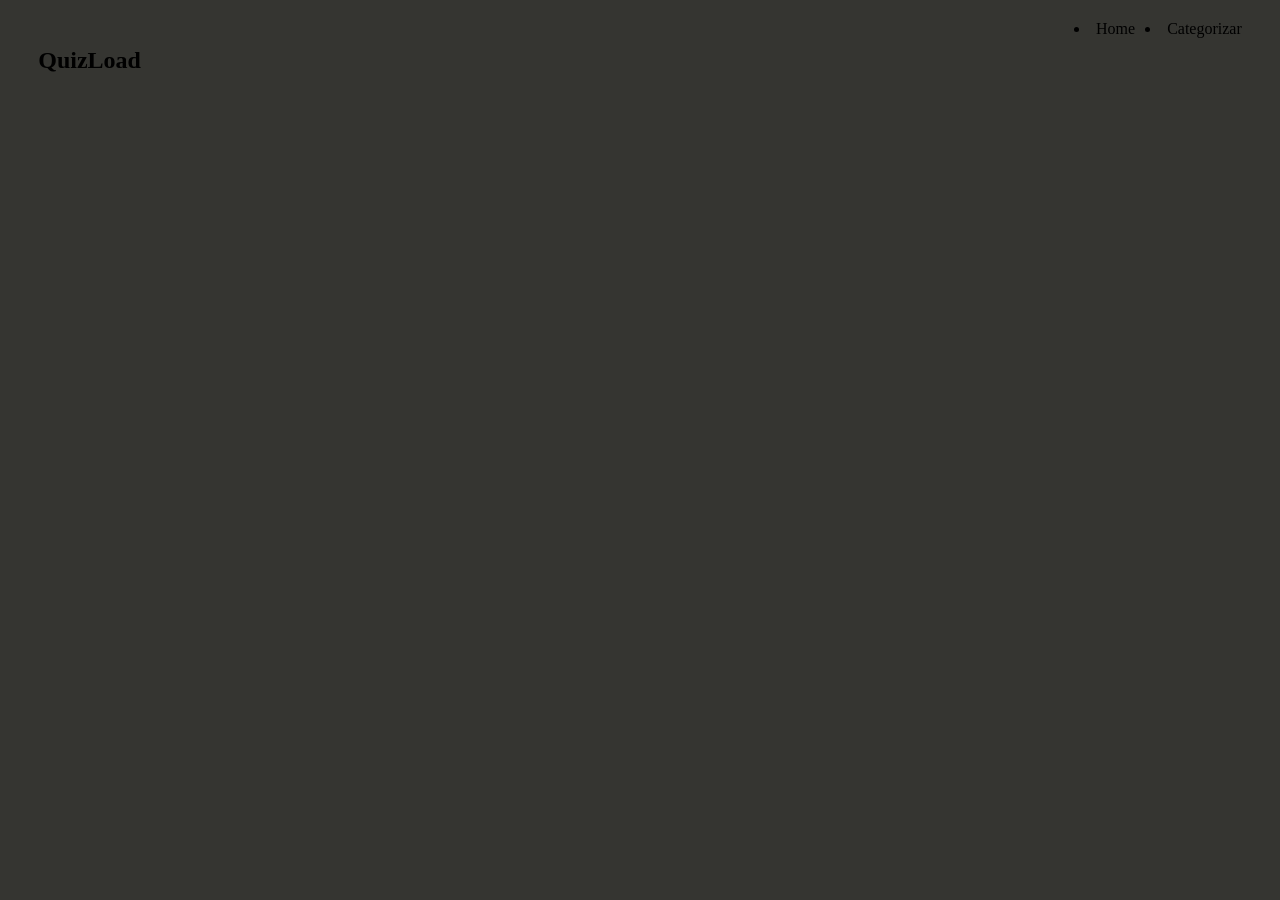
<file: index.html>
<!DOCTYPE html>
<html lang="pt-BR">
<head>
    <meta charset="UTF-8">
    <meta name="viewport" content="width=device-width, initial-scale=1.0">
    <title>Home - QuizLoad</title>
    <link rel="stylesheet" href="./css/index.css">
</head>
<body>
    <section id="container-main-header">
        <header id="container-header">
            <h1 id="Title-header">QuizLoad</h1>
            <nav id="nav-header">
                <li class="li-nav"><a class="a-nav-main">Home</a></li>
                <li class="li-nav"><a class="a-nav-main">Categorizar</a></li>
            </nav>
        </header>
    </section>
    <section id="conatiner-questions">

    </section>
</body>
</html>
</file>
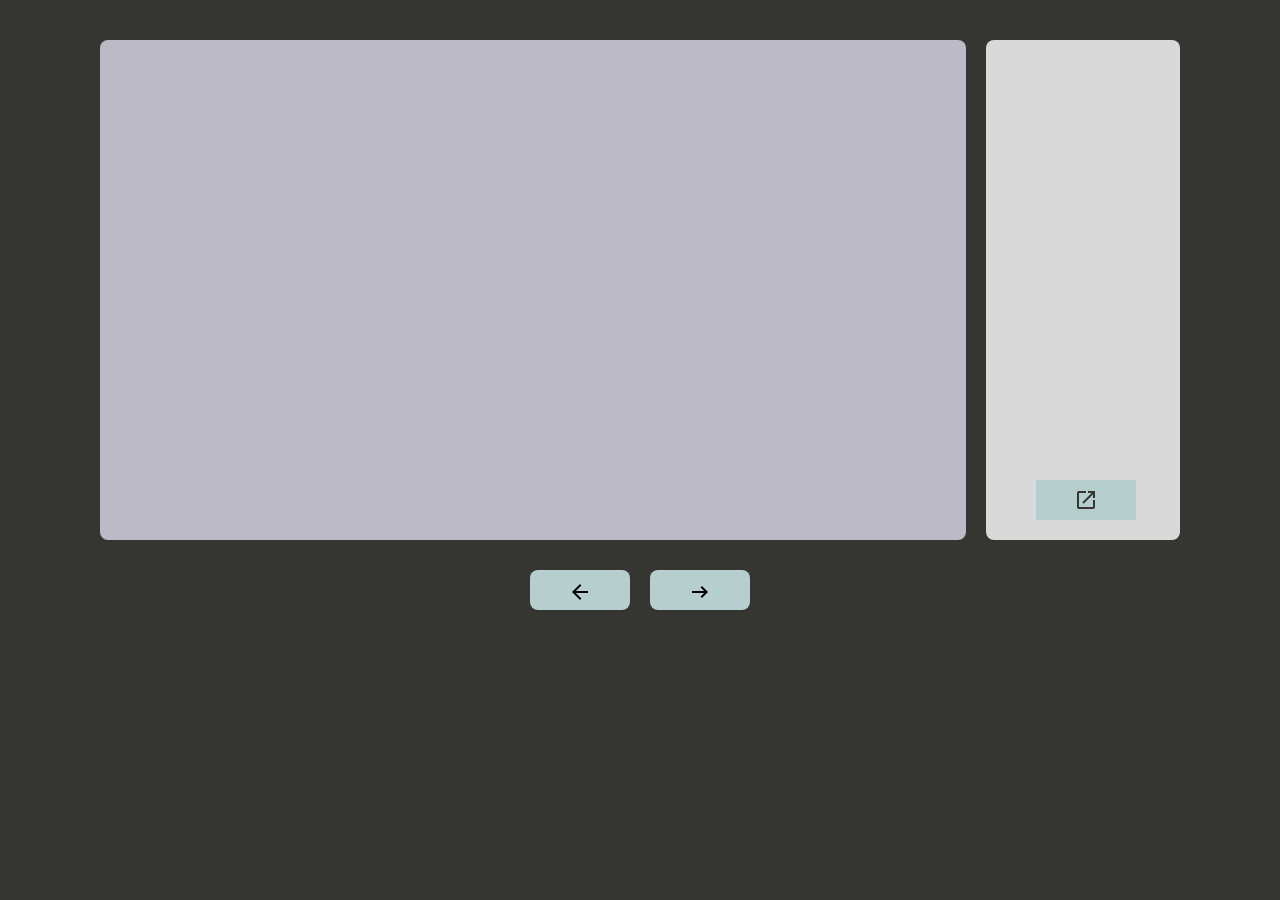
<file: questions.html>
<!DOCTYPE html>
<html lang="pt-BR">
<head>
    <meta charset="UTF-8">
    <meta name="viewport" content="width=device-width, initial-scale=1.0">
    <title>Questões - QuizLoad</title>
    <link rel="stylesheet" href="https://fonts.googleapis.com/css2?family=Material+Symbols+Outlined" />
    <link rel="stylesheet" href="./css/questions.css">
</head>
<body>
    <section id="container-section">
        <section class="quiz-home" id="quiz-01">
            
        </section>
        
        <section class="quiz-home" id="quiz-02">
            <a href="./App/backup.html" class="a">
                <span class="material-symbols-outlined">
                    open_in_new
                </span>
            </a>
        </section>
    </section>
    
    <section id="button-container">
        <button class="nav-button" aria-label="Voltar">
            <span class="material-symbols-outlined">arrow_back</span>
        </button>
        <button class="nav-button" aria-label="Avançar">
            <span class="material-symbols-outlined">arrow_right_alt</span>
        </button>
    </section>
</body>
</html>
</file>
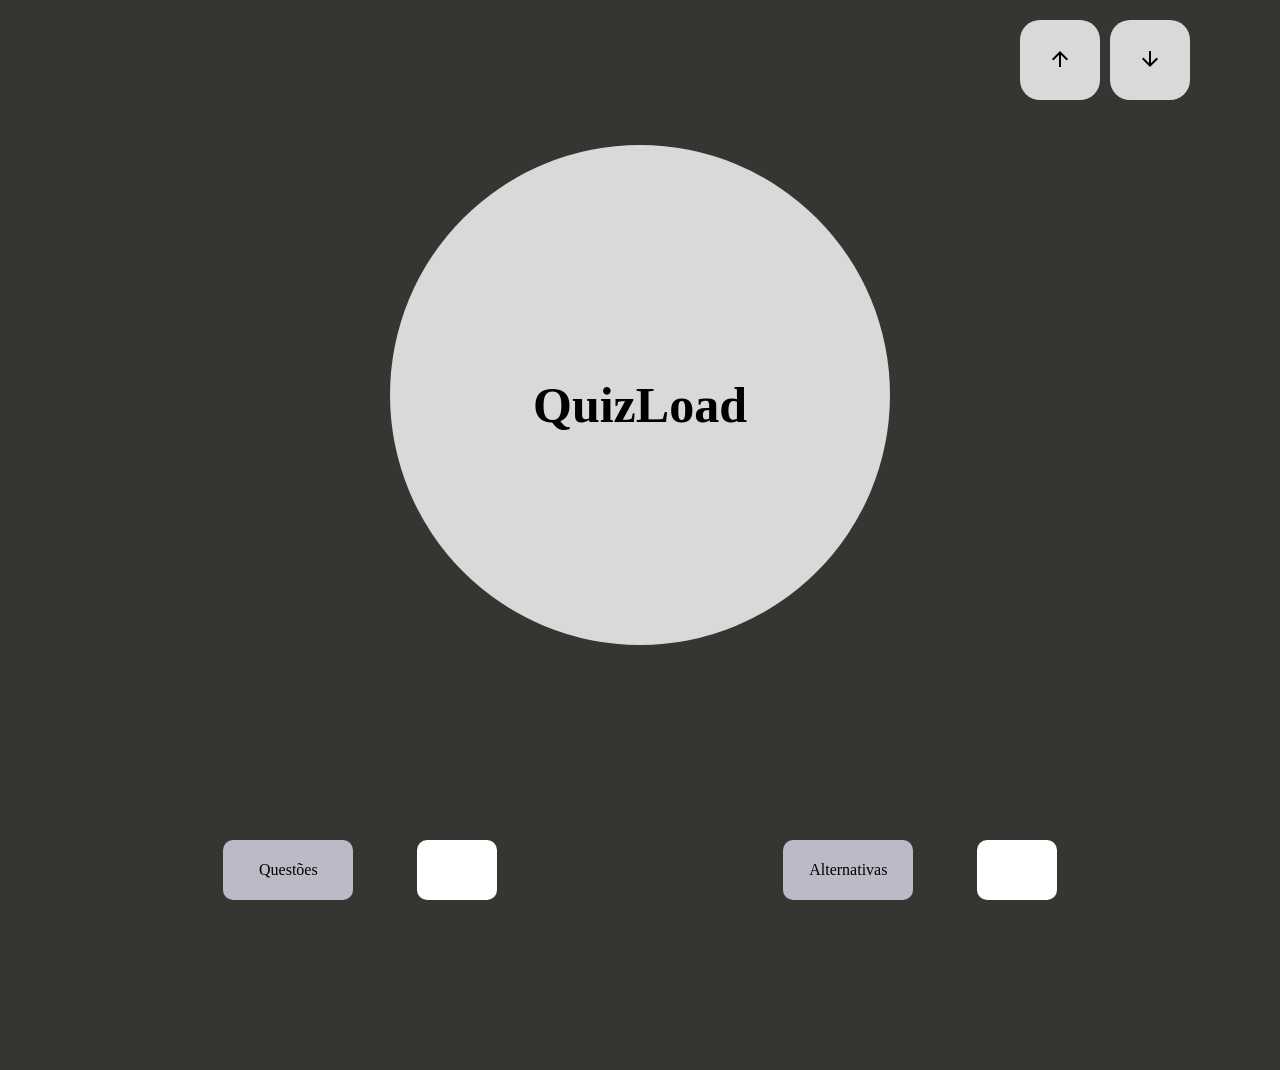
<file: App/backup.html>
<!DOCTYPE html>
<html lang="pt-BR">
<head>
    <meta charset="UTF-8">
    <meta name="viewport" content="width=device-width, initial-scale=1.0">
    <title>Home - QuizLoad</title>
    <link rel="stylesheet" href="https://fonts.googleapis.com/css2?family=Material+Symbols+Outlined" />
    <link rel="stylesheet" href="../css/index.css">
</head>
<body>
    <header id="container-header">
        <nav id="nav-header">
            <button class="inOutput">
                <span class="material-symbols-outlined">arrow_upward</span>
            </button>
            <button class="inOutput">
                <span class="material-symbols-outlined">arrow_downward</span>
            </button>
        </nav>
    </header>
    <section id="conatiner-questions">
        <section id="logo">
            <div id="div-logo">
                <h1 id="h1-logo">QuizLoad</h1>
            </div>
        </section>
        <section id="container-options">
            <section class="options">
                <section class="option">
                    <p>Questões</p>
                </section>
                <input type="number" class="option-input">
            </section>

            <section class="options">
                <section class="option">
                    <p>Alternativas</p>
                </section>
                <input type="number" class="option-input">
            </section>

        </section>
    </section>
</body>
</html>
</file>
<file: css/index.css>
* {
    margin: 0;
    padding: 0;
    box-sizing: border-box;
}

:root {
    --color1: #353531;
    --color2: #BBBAC6;
    --color3: #D9D9D9;
    --color4: #B7CECE;
}

body {
    background-color: var(--color1);
}

#container-header {
    display: flex;
    align-items: center;
    justify-content: center;
    width: 100%;
    height: 120px;
}

#nav-header {
    width: 86%;
    height: 90px;
    display: flex;
    justify-content: right;
    margin-top: 10px;
    gap: 10px;
}

.inOutput {
    width: 80px;
    height: 80px;
    border-radius: 20px;
    border: none;
    cursor: pointer;
}

/* Estilizando os ícones dentro dos botões */
.inOutput .material-symbols-outlined {
    font-size: 24px; /* Tamanho do ícone */
}

/* Personalizando botões individualmente */
.inOutput:nth-child(1) {
    background-color: #D9D9D9; 
}

.inOutput:nth-child(2) {
    background-color: #D9D9D9; 
}

#logo {
    width: 100%;
    height: 550px;
    display: flex;
    align-items: center;
    justify-content: center;
}

#div-logo {
    width: 500px;
    height: 500px;
    border-radius: 50%;
    background-color: var(--color3);
}

#h1-logo {
    display: flex;
    align-items: center;
    justify-content: center;
    width: 100%;
    height: 520px;
    font-size: 50px;
}

#container-options {
    width: 100%;
    height: 400px;
    display: flex;
    align-items: center;
    justify-content: space-evenly;   
}

.options {
    width: 400px;
    height: 200px;
    display: flex;
    align-items: center;
    justify-content: space-evenly;
}

.option {
    display: flex;
    align-items: center;
    justify-content: center;
    background-color: var(--color2);
    border-radius: 10px;
    width: 130px;
    height: 60px;  
}

.option-input {
    width: 80px;
    height: 60px;
    border-radius: 10px;  
    border: none; 
}
</file>
<file: css/questions.css>
* {
    margin: 0;
    padding: 0;
    box-sizing: border-box;
}

:root {
    --color1: #353531;
    --color2: #BBBAC6;
    --color3: #D9D9D9;
    --color4: #B7CECE;
}

body {
    background-color: var(--color1);
}

#container-section {
    display: flex;
    justify-content: space-between;
    gap: 20px; 
    margin-bottom: 20px; 
    width: 100%;
    height: 550px;
    background-color: var(--color1);
}

.quiz-home {
    background-color: var(--color2);
    padding: 20px;
    border-radius: 8px;
    width: 45%; 
}

#quiz-01 {
    width: 900px;
    height: 500px;
    margin-left: 100px;
    margin-top: 40px;
}
#quiz-02 {
    background-color: var(--color3);
    height: 500px; 
    width: 200px; 
    border-radius: 8px;
    margin-top: 40px;
    margin-right: 100px;
}

#button-container {
    display: flex;
    justify-content: center; 
    gap: 20px;
    width: 100%; 
    height: 80px;
}

.nav-button {
    background-color: var(--color4);
    border: none;
    padding: 10px;
    cursor: pointer;
    border-radius: 8px;
    width: 100px;
    height: 40px;
}

.nav-button .material-icons {
    font-size: 24px;
}

.quiz-home {
    display: flex;
    flex-direction: column;
    justify-content: flex-end; 
    height: 100%; 
}

.a {
    width: 100px;
    height: 40px;
    display: flex;
    align-items: center;
    justify-content: center;
    background-color: var(--color4); 
    border: none; 
    color: var(--color1); 
    cursor: pointer;
    text-decoration: none; 
    margin-left: 30px;
}
</file>
